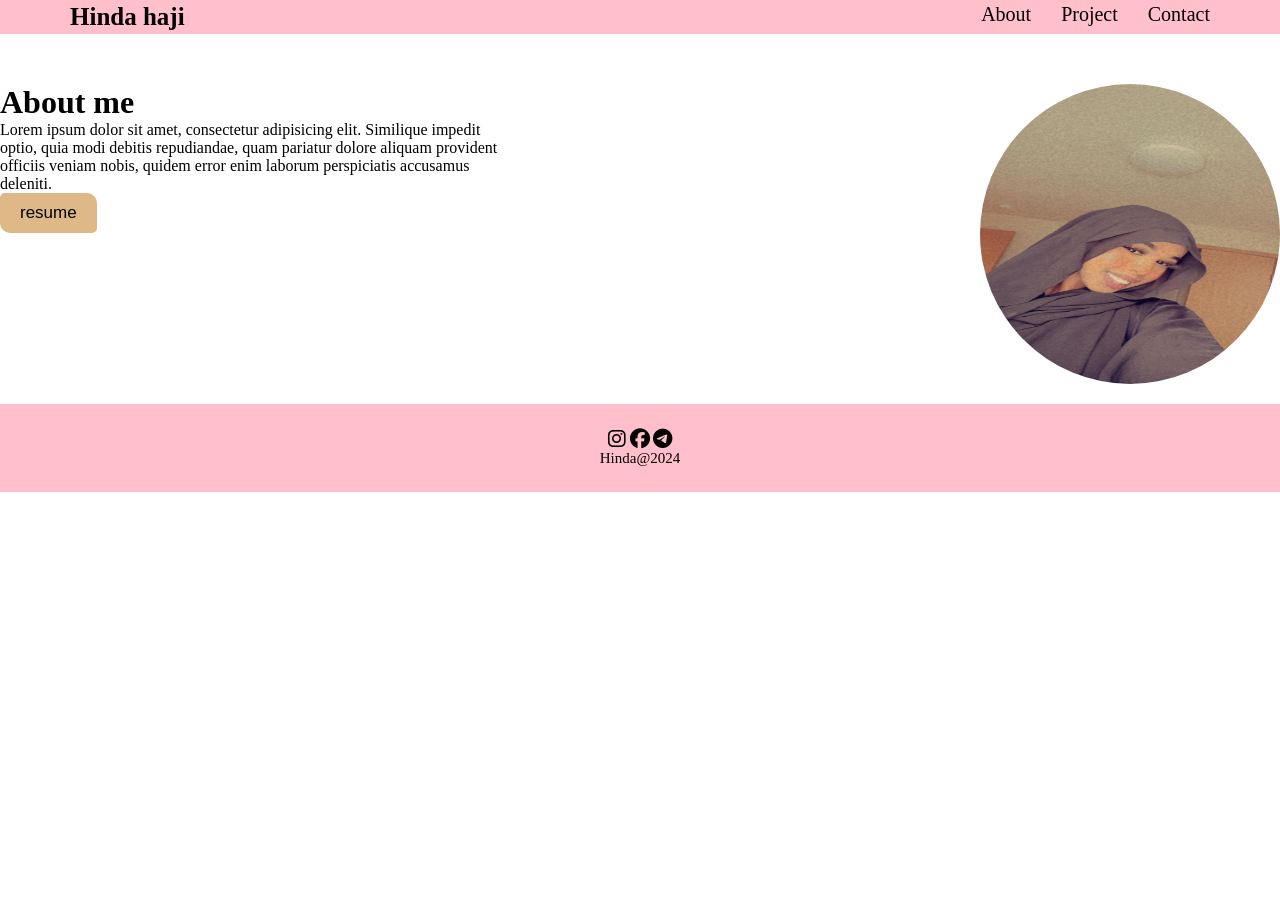
<file: PERSONAL.HTML>
<HTML>
    <HEad>
        <link rel="stylesheet" href="PERSONAL.CSS">
        <link rel="stylesheet" href="https://cdnjs.cloudflare.com/ajax/libs/font-awesome/6.7.1/css/all.min.css" integrity="sha512-5Hs3dF2AEPkpNAR7UiOHba+lRSJNeM2ECkwxUIxC1Q/FLycGTbNapWXB4tP889k5T5Ju8fs4b1P5z/iB4nMfSQ==" crossorigin="anonymous" referrerpolicy="no-referrer" />
<TItle>
    PERSONAL WEBSITE
</TItle>
    </HEad>
    <BOdy> 
       <div class="header">
        <h1>Hinda haji</h1>
        <ul>
            <li>About</li>
            <li>Project</li>
            <li>Contact</li>
        </ul>

       </div>
       <div class="main-parent">
        <div class="main-left">
            <h1>About me</h1>
            <p>
            Lorem ipsum dolor sit amet, consectetur adipisicing elit. Similique impedit optio, quia modi debitis repudiandae, quam pariatur dolore aliquam provident officiis veniam nobis, quidem error enim laborum perspiciatis accusamus deleniti.
            </p>
            <button>resume</button>
            
        </div>
        <img source src="image/WhatsApp Image 2023-03-22 at 11.40.37 AM.jpeg">
       
       </div>
       <div class="footer">
        <i class="fa-brands fa-instagram"></i>
        <i class="fa-brands fa-facebook"></i>
        <i class="fa-brands fa-telegram"></i>

        
       <p>Hinda@2024</p>
    </div>

    </BOdy>
</HTML>
</file>
<file: PERSONAL.CSS>
*{
    margin: 0px;
    padding: 0px;
}




.header{
    background-color:pink;
    display: flex;
    justify-content: space-between;
    padding: 3px 70px;
  
}
.header h1{
    font-size: 25px;
}
.header ul{
    display: flex;
    gap: 30px;
    font-size: 20px;
    list-style: none;
}
.main-parent img{
    width: 300px;
    height: 300px;
    margin-bottom: 20px;
    

    border-radius: 50%;  


}
.main-left{
    width: 500px;
}
.main-parent {
    display: flex;
    justify-content: space-between;
    
    margin-top: 50px;

}
.main-left button{
    background-color: burlywood;
    font-size: 17px;
    border: none;
    padding: 10px 20px;
    border-radius: 5px 10px;
   
    
}
.footer {

    background-color: pink;
    font-size: 15px;
    text-align: center;
    padding: 25px ;
    
}
.footer i{
    font-size: 20px;
}
</file>
